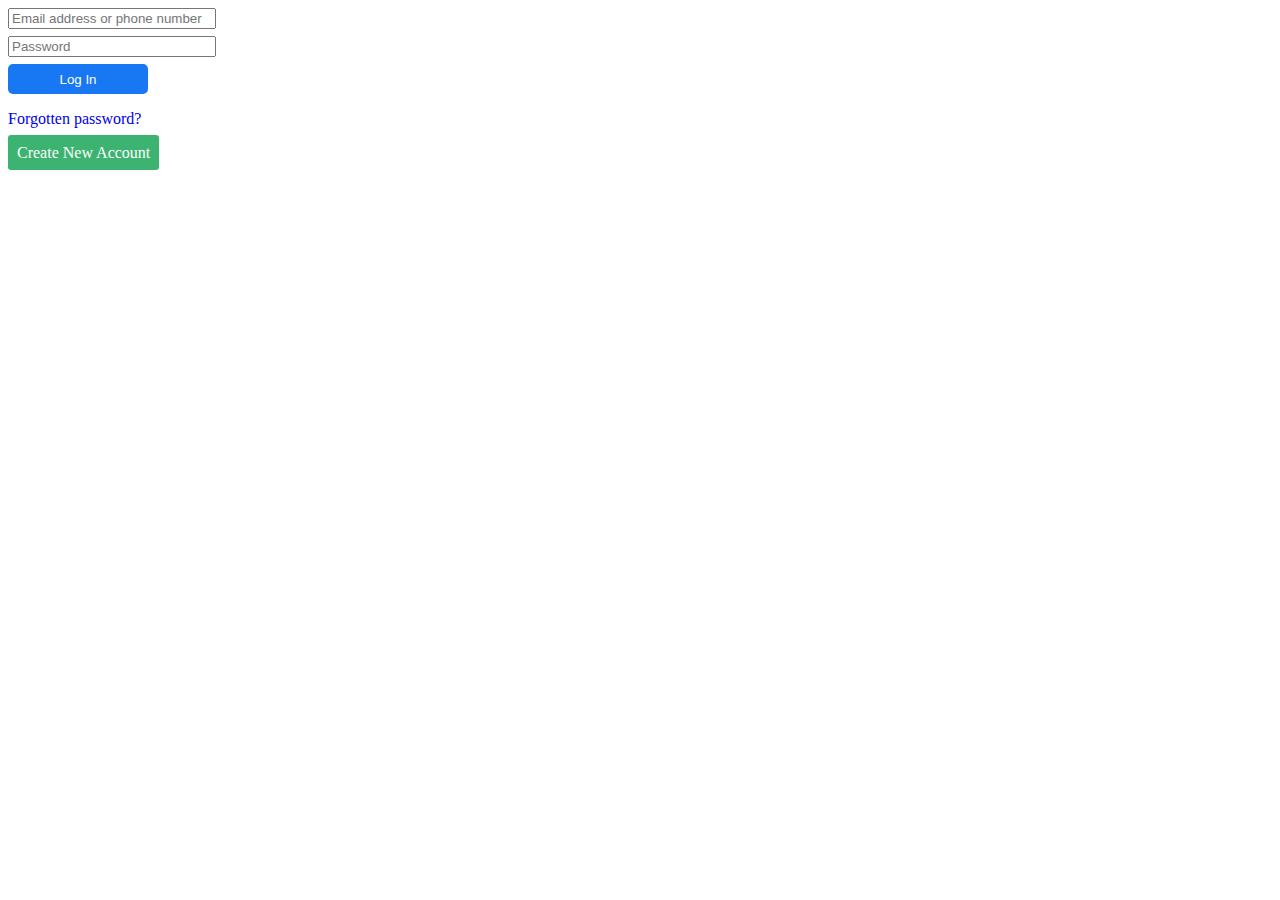
<file: Log_In.html>
<!DOCTYPE html>
<html lang="en">
<head>
    <meta charset="UTF-8">
    <meta http-equiv="X-UA-Compatible" content="IE=edge">
    <meta name="viewport" content="width=device-width, initial-scale=1.0">
    <title>Log In</title>
    <style>
        .input {
            margin-bottom: 7px;
            width: 200px;
        }
        a {
            text-decoration: none;
        }
        .link {
            color: #fff;
            background-color: mediumseagreen;
            border-radius: 3px;
            padding: 9px;
        }
        .push {
            width: 140px;
            height: 30px;
            background-color: #1877f2;
            border: none;
            color: #fff;
            border-radius: 5px;
        }
    </style>
</head>
<body>
    <form action="#">
        <div>
            <input class="input" type="text" placeholder="Email address or phone number">
        </div>
        <div>
            <input class="input" type="password" placeholder="Password">
        </div>
        <div>
            <button class="push" type="submit">Log In</button>
        </div>
    </form>
    <p><a href="#">Forgotten password?</a></p>
    <p><a class="link" href="Sign_up.html">Create New Account</a></p>
</body>
</html>
</file>
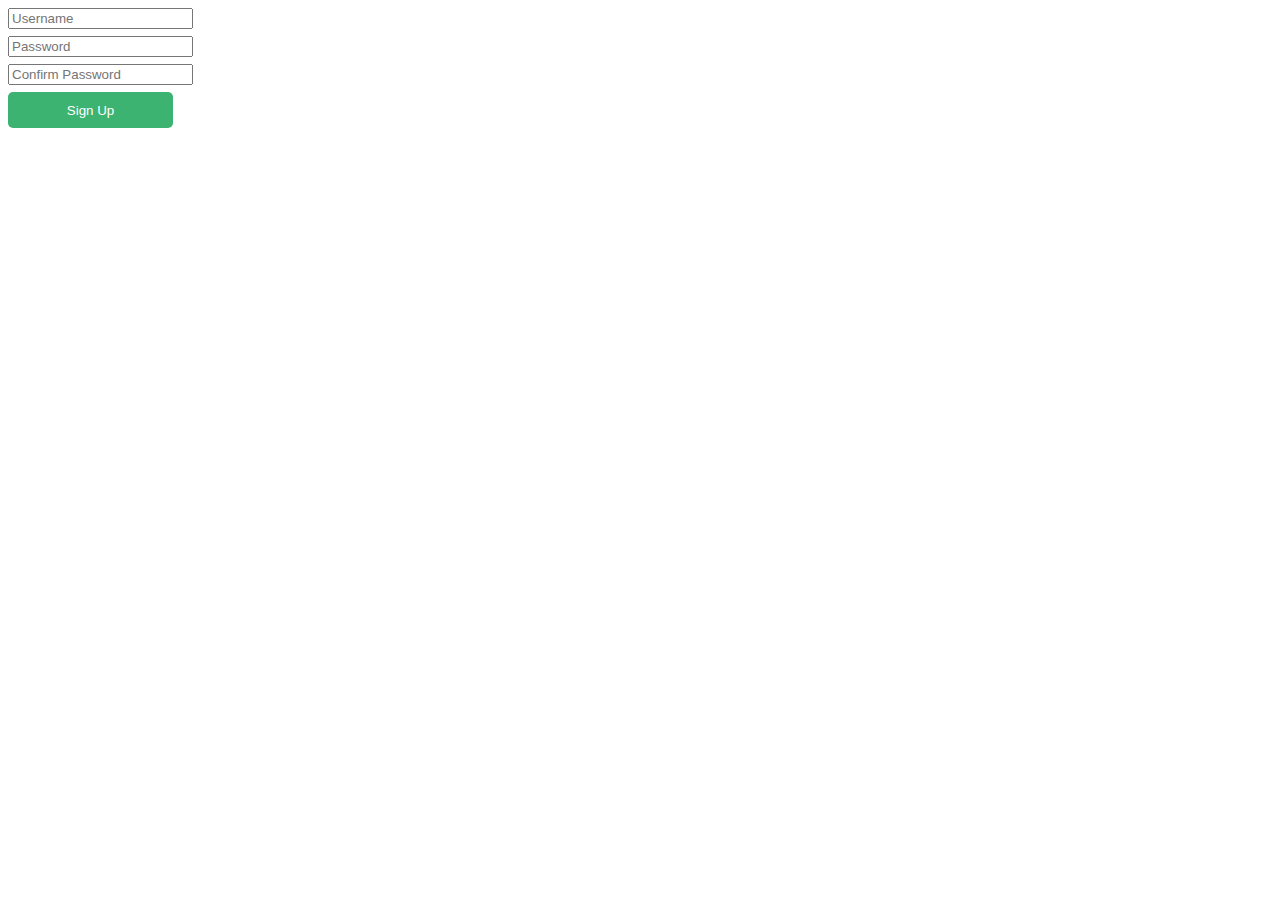
<file: Sign_up.html>
<!DOCTYPE html>
<html lang="en">
<head>
    <meta charset="UTF-8">
    <meta http-equiv="X-UA-Compatible" content="IE=edge">
    <meta name="viewport" content="width=device-width, initial-scale=1.0">
    <title>Sign Up</title>
    <style>
        .in {
            margin-bottom: 7px;
        }
        .button {
            width: 165px;
            height: 36px;
            border-radius: 5px;
            border: none;
            color: #fff;
            background-color: mediumseagreen;
        }
    </style>
</head>
<body>
    <form action="#">
        <div>
            <input class="in" type="text" placeholder="Username">
        </div>
        <div>
            <input class="in" type="password" placeholder="Password">
        </div>
        <div>
            <input class="in" type="password" placeholder="Confirm Password">
        </div>
        <div>
            <button class="button" type="submit">Sign Up</button>
        </div>
    </form>
</body>
</html>
</file>
